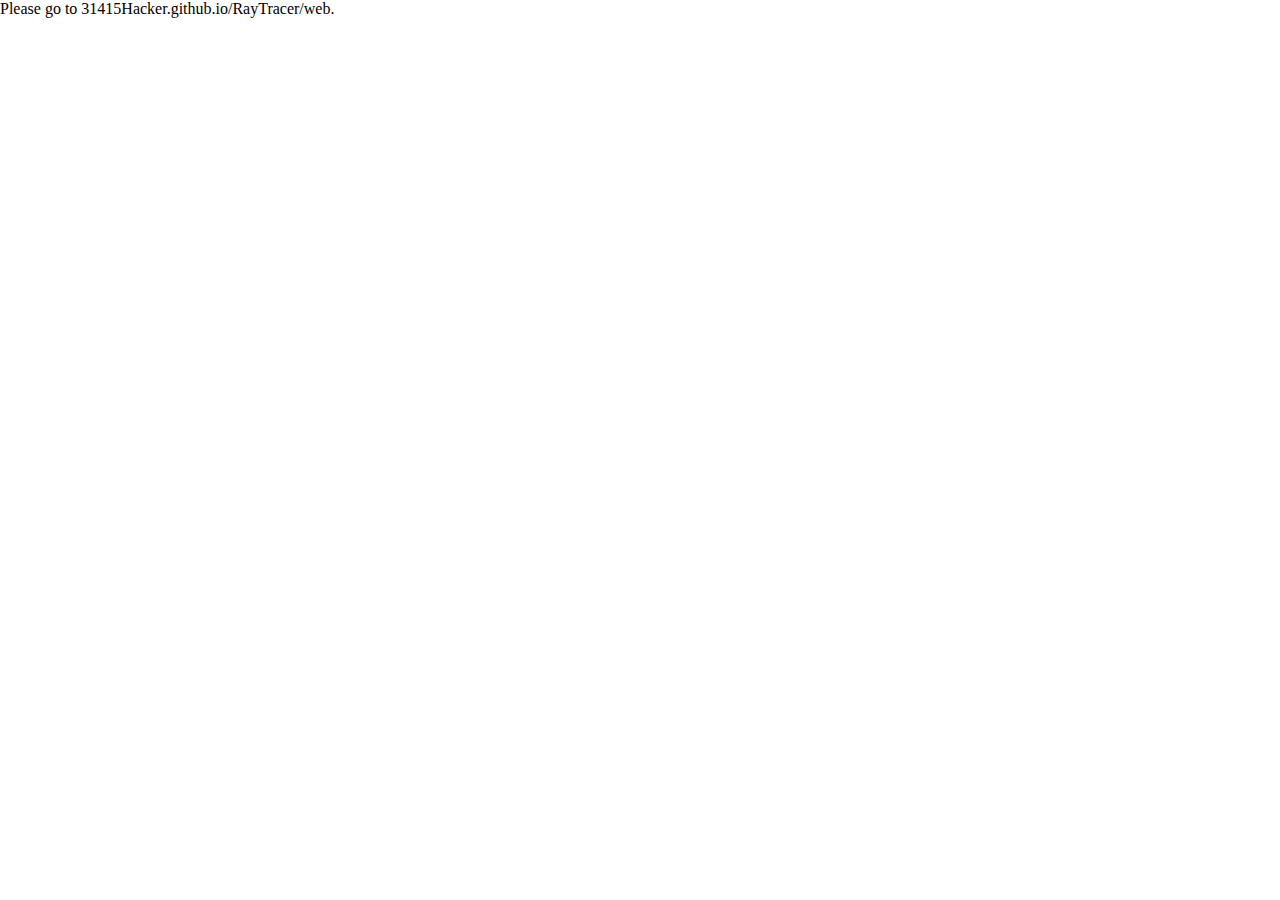
<file: index.html>
<!DOCTYPE html>
<html lang="en">
<head>
  <meta charset="UTF-8">
  <title>WebGPU BVH Raytracer</title>
  <link rel="stylesheet" href="style.css">
</head>
<body>
  <div id="fpsCounter">Please go to 31415Hacker.github.io/RayTracer/web.</div>
</body>
</html>
</file>
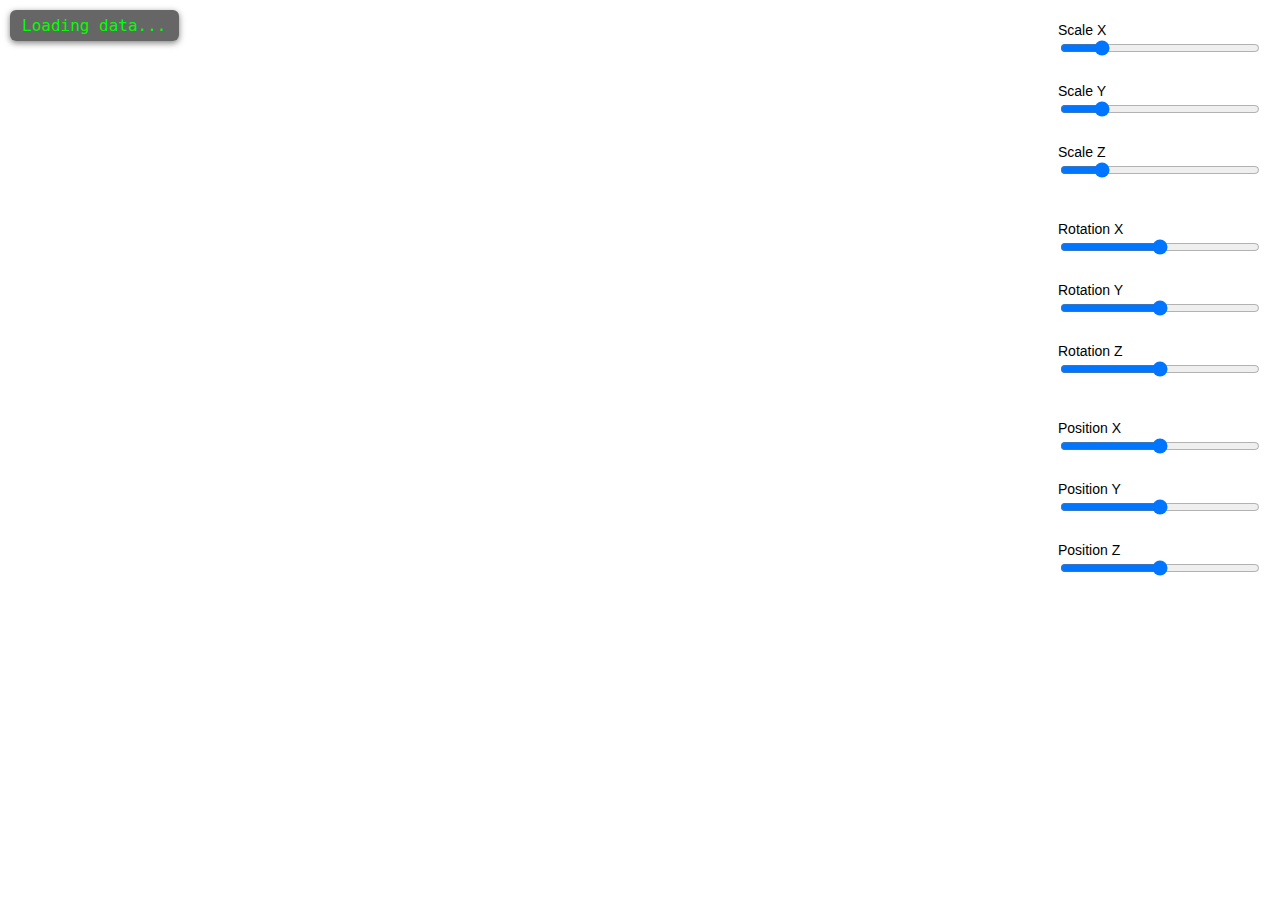
<file: web/index.html>
<!DOCTYPE html>
<html lang="en">
<head>
  <meta charset="UTF-8">
  <title>WebGPU BVH Raytracer</title>
  <link rel="stylesheet" href="style.css">
</head>
<body>
  <canvas id="gpuCanvas" width="1200" height="800"></canvas>
  <div id="fpsCounter">Loading data...</div>
  <div id="controls">
    <label>Scale X <input type="range" id="scaleX" min="0.1" max="5" step="0.1" value="1"></label><br>
    <label>Scale Y <input type="range" id="scaleY" min="0.1" max="5" step="0.1" value="1"></label><br>
    <label>Scale Z <input type="range" id="scaleZ" min="0.1" max="5" step="0.1" value="1"></label><br><br>

    <label>Rotation X <input type="range" id="rotX" min="-180" max="180" step="1" value="0"></label><br>
    <label>Rotation Y <input type="range" id="rotY" min="-180" max="180" step="1" value="0"></label><br>
    <label>Rotation Z <input type="range" id="rotZ" min="-180" max="180" step="1" value="0"></label><br><br>

    <label>Position X <input type="range" id="posX" min="-2" max="2" step="0.1" value="0"></label><br>
    <label>Position Y <input type="range" id="posY" min="-2" max="2" step="0.1" value="0"></label><br>
    <label>Position Z <input type="range" id="posZ" min="-2" max="2" step="0.1" value="0"></label><br>
  </div>
  <script type="module" src="script.js" defer></script>
</body>
</html>
</file>
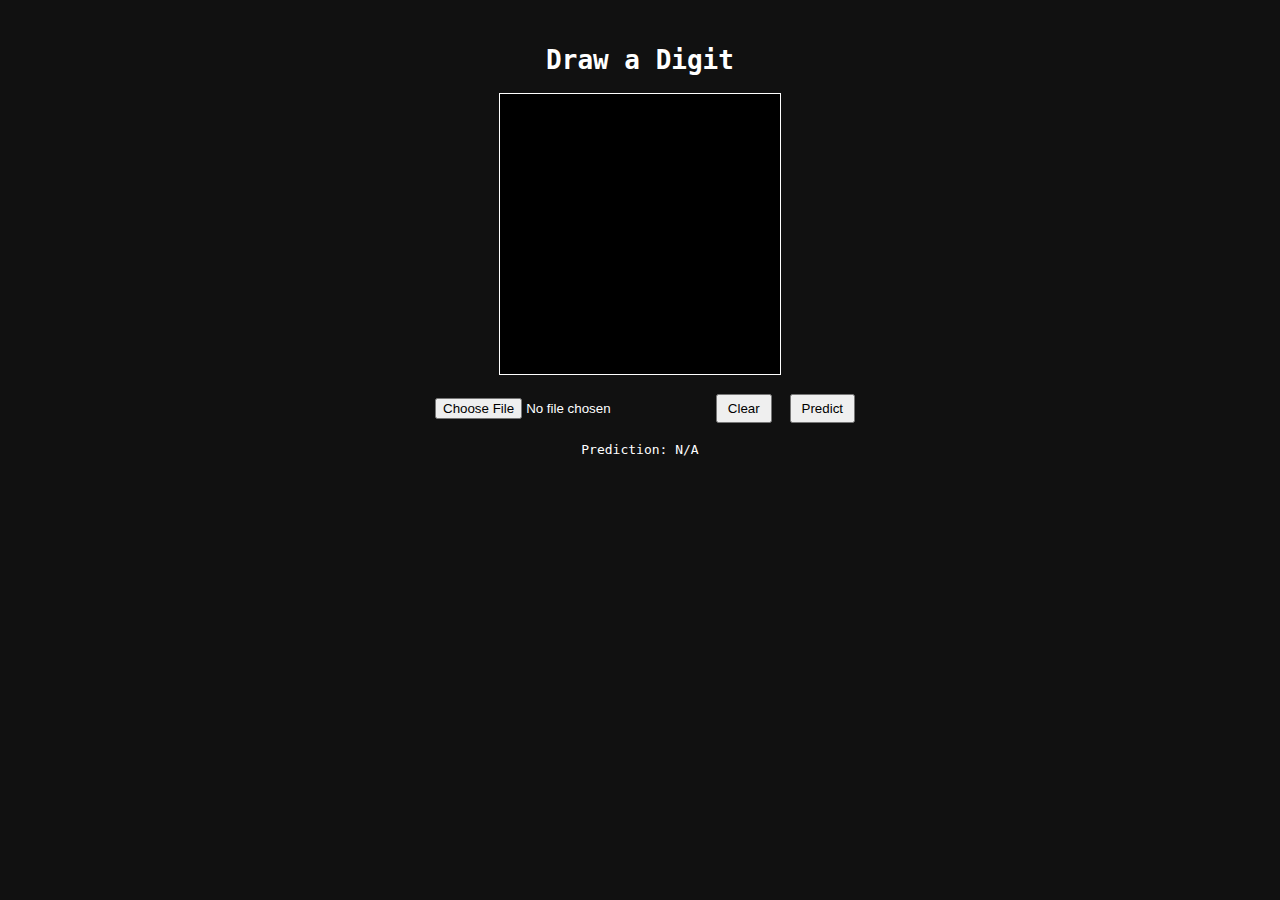
<file: net.html>
<!DOCTYPE html>
<html lang="en">
<head>
  <meta charset="UTF-8" />
  <meta name="viewport" content="width=device-width, initial-scale=1.0"/>
  <title>Offline Digit Recognizer</title>
  <style>
    body {
      font-family: monospace;
      background: #111;
      color: #fff;
      text-align: center;
      padding: 20px;
    }
    canvas {
      border: 1px solid #fff;
      margin-bottom: 10px;
      cursor: crosshair;
    }
    input, button {
      margin: 5px;
      padding: 5px 10px;
    }
    ul#rankings {
      list-style-type: none;
      padding: 0;
      margin-top: 10px;
    }
    ul#rankings li {
      font-size: 16px;
      margin: 2px 0;
    }
  </style>
</head>
<body>
  <h1>Draw a Digit</h1>
  <canvas id="canvas" width="280" height="280"></canvas><br>
  <input type="file" id="fileInput" accept=".dat">
  <button onclick="clearCanvas()">Clear</button>
  <button onclick="predictDigit()">Predict</button>
  <p id="output">Prediction: N/A</p>
  <ul id="rankings"></ul>

  <script>
    const canvas = document.getElementById("canvas");
    const ctx = canvas.getContext("2d");
    ctx.fillStyle = "black";
    ctx.fillRect(0, 0, 280, 280);

    let painting = false;
    canvas.addEventListener("mousedown", () => painting = true);
    canvas.addEventListener("mouseup", () => painting = false);
    canvas.addEventListener("mouseleave", () => painting = false);
    canvas.addEventListener("mousemove", draw);

    function draw(e) {
      if (!painting) return;
      ctx.fillStyle = "white";
      ctx.beginPath();
      ctx.arc(e.offsetX, e.offsetY, 10, 0, Math.PI * 2);
      ctx.fill();
    }

    function clearCanvas() {
      ctx.fillStyle = "black";
      ctx.fillRect(0, 0, canvas.width, canvas.height);
      document.getElementById("output").textContent = "Prediction: N/A";
      document.getElementById("rankings").innerHTML = "";
    }

    // Network structure
    let L = 0, sz = [], W = [], B = [];

    document.getElementById("fileInput").addEventListener("change", (e) => {
      const file = e.target.files[0];
      const reader = new FileReader();
      reader.onload = function() {
        const buffer = new DataView(reader.result);
        let offset = 0;
        L = buffer.getInt32(offset, true); offset += 4;
        sz = [];
        for (let i = 0; i < L; i++) {
          sz.push(buffer.getInt32(offset, true)); offset += 4;
        }
        W = [], B = [];
        for (let l = 1; l < L; l++) {
          const wsize = sz[l] * sz[l - 1];
          const bsize = sz[l];
          let w = new Float32Array(wsize);
          for (let i = 0; i < wsize; i++) {
            w[i] = buffer.getFloat32(offset, true); offset += 4;
          }
          let b = new Float32Array(bsize);
          for (let i = 0; i < bsize; i++) {
            b[i] = buffer.getFloat32(offset, true); offset += 4;
          }
          W.push(w);
          B.push(b);
        }
        alert("Network loaded: " + sz.join(" → "));
      };
      reader.readAsArrayBuffer(file);
    });

    function predictDigit() {
      if (L === 0) {
        alert("Please load a neural network file first.");
        return;
      }

      const small = document.createElement("canvas");
      small.width = 28;
      small.height = 28;
      const sctx = small.getContext("2d");
      sctx.drawImage(canvas, 0, 0, 28, 28);
      const imgData = sctx.getImageData(0, 0, 28, 28);
      const input = new Float32Array(784);
      for (let i = 0; i < 784; i++) {
        input[i] = imgData.data[i * 4] / 255; // Normalize
        console.log(input[i]);
      }

      const output = forward(input);
      const prediction = output.indexOf(Math.max(...output));
      document.getElementById("output").textContent = `Prediction: ${prediction}`;

      // Display sorted rankings
      const ranked = output.map((val, idx) => ({ val, idx }))
                           .sort((a, b) => b.val - a.val);
      document.getElementById("rankings").innerHTML = ranked.map(r => `
        <li>${r.idx}: ${(r.val * 100).toFixed(2)}%</li>
      `).join('');
    }

    function forward(input) {
      let a = input;
      for (let l = 1; l < L - 1; l++) {
        const z = new Float32Array(sz[l]);
        for (let i = 0; i < sz[l]; i++) {
          let sum = B[l - 1][i];
          for (let j = 0; j < sz[l - 1]; j++) {
            sum += W[l - 1][i * sz[l - 1] + j] * a[j];
          }
          z[i] = Math.max(0, sum); // ReLU
        }
        a = z;
      }

      // Softmax output layer
      const z = new Float32Array(sz[L - 1]);
      let maxLogit = -Infinity;
      for (let i = 0; i < sz[L - 1]; i++) {
        let sum = B[L - 2][i];
        for (let j = 0; j < sz[L - 2]; j++) {
          sum += W[L - 2][i * sz[L - 2] + j] * a[j];
        }
        z[i] = sum;
        if (sum > maxLogit) maxLogit = sum;
      }
      let total = 0;
      for (let i = 0; i < z.length; i++) {
        z[i] = Math.exp(z[i] - maxLogit);
        total += z[i];
      }
      for (let i = 0; i < z.length; i++) z[i] /= total;
      return Array.from(z);
    }

    canvas.addEventListener("mouseup", () => {
      painting = false;
      predictDigit(); // trigger prediction after drawing
    });
  </script>
</body>
</html>
</file>
<file: style.css>
body { margin: 0; overflow: hidden; }
canvas { width: 100vw; height: 100vh; display: block; }
</file>
<file: web/style.css>
body { margin: 0; overflow: hidden; }
canvas { width: 100vw; height: 100vh; display: block; }
#fpsCounter {
  position: absolute;
  top: 10px;
  left: 10px;
  padding: 6px 12px;
  font-size: 16px;
  font-family: monospace;
  background: rgba(0, 0, 0, 0.6);
  color: #00ff00;
  border-radius: 6px;
  box-shadow: 0 2px 6px rgba(0, 0, 0, 0.5);
  z-index: 1000;
  pointer-events: none;
}
#controls {
  position: absolute;
  top: 10px;
  right: 10px;
  padding: 12px;
  font-family: sans-serif;
  background: rgba(255, 255, 255, 0.9);
  font-size: 14px;
  border-radius: 6px;
  z-index: 1000;
  max-width: 200px;
}
#controls label {
  display: block;
  margin-bottom: 8px;
}
#controls input {
  width: 100%;
}
</file>
